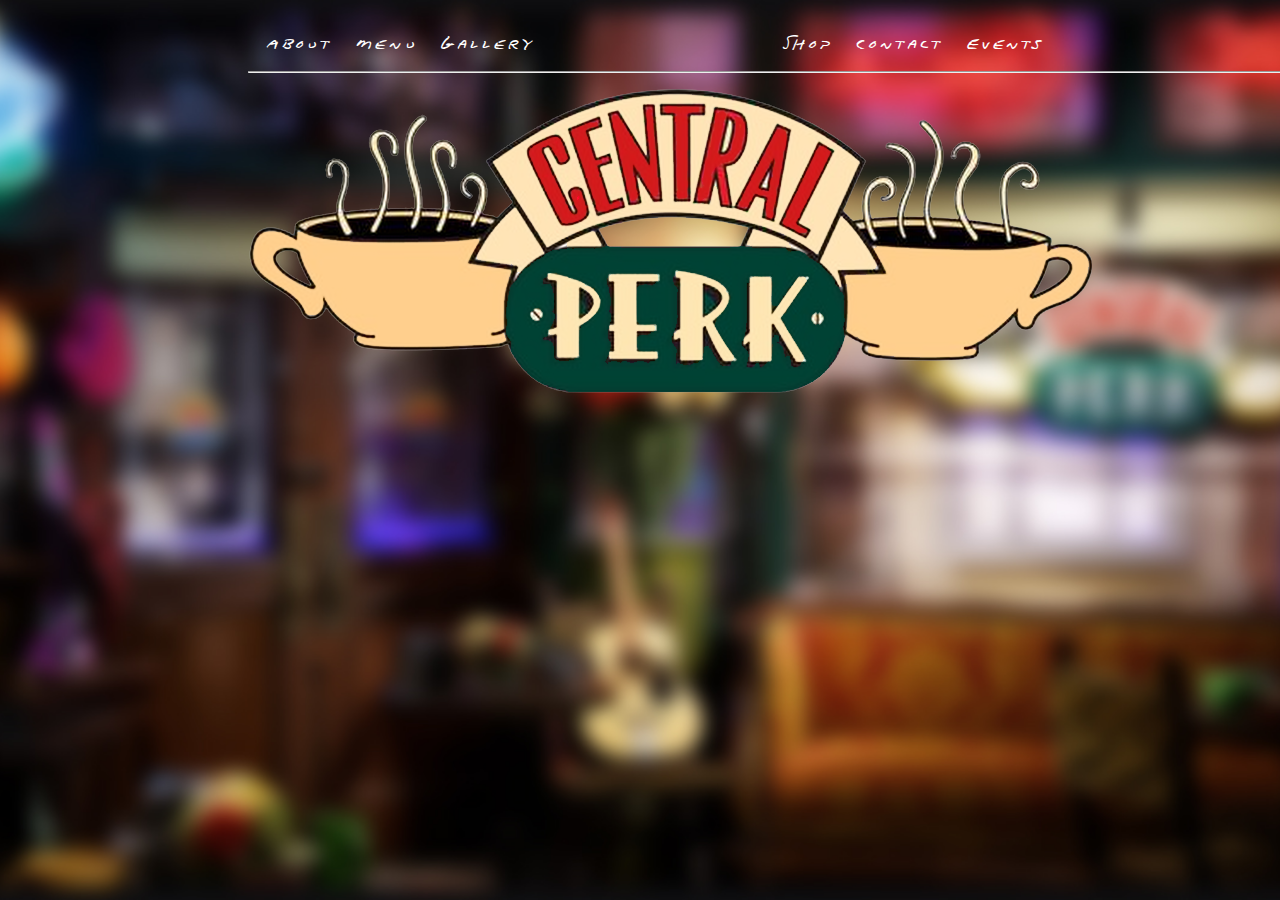
<file: index.html>
<!DOCTYPE html>
<html>
<head lang="en">
    <meta charset="UTF-8">
    <title>Central Perk Cafe</title>
    <link rel="stylesheet" type="text/css" href="main.css">
    <script src="works.js" type="javascript"></script>
</head>
<body>

<div class="menubar">

    <ul>
        <li>About</li>
        <li>Menu</li>
        <li>Gallery</li>
        <li>Shop</li>
        <li>Contact</li>
        <li>Events</li>
        <hr>
        <img id="logo" src="media/logo2.png">
    </ul>

</div>



</body>
</html>
</file>
<file: main.css>
html {
    background: url(media/bg.jpg) no-repeat center center fixed;
    -webkit-background-size: cover;
    -moz-background-size: cover;
    -o-background-size: cover;
    background-size: cover;
}

body{
    margin: 0%;
    border: 0%;
    padding: 0%;
}

@font-face {
    font-family: DadsRecipeRegular;
    src: url(media/DadsRecipeRegular.ttf);
    font-weight: bold;
}

header,nav, a, img, li{
    transition: all 1s;
    -moz-transition: all 1s; /* Firefox 4 */
    -webkit-transition: all 1s; /* Safari and Chrome */
    -o-transition: all 1s; /* Opera */
}

header{
    margin-top: 5em;
}

.menubar{
    margin: 0 auto;
    position: relative;
    height: .5em;
    width: 27em;
    list-style-type:none;
    color: white;
    font-family: DadsRecipeRegular, Helvetica, sans-serif;
    font-size: 2em;
}

.menubar li{
    display:inline;
    margin-left: .5em;

}

.menubar li:nth-child(4){
    margin-left: 7.5em;
}

.logo{
    max-width: 230px;
    height: auto;
    position: absolute;
    top: 2.4em;
    left: 50%;
    margin-left: -120px;
    z-index: 100
}

hr{
    width: 53em;
}
</file>
